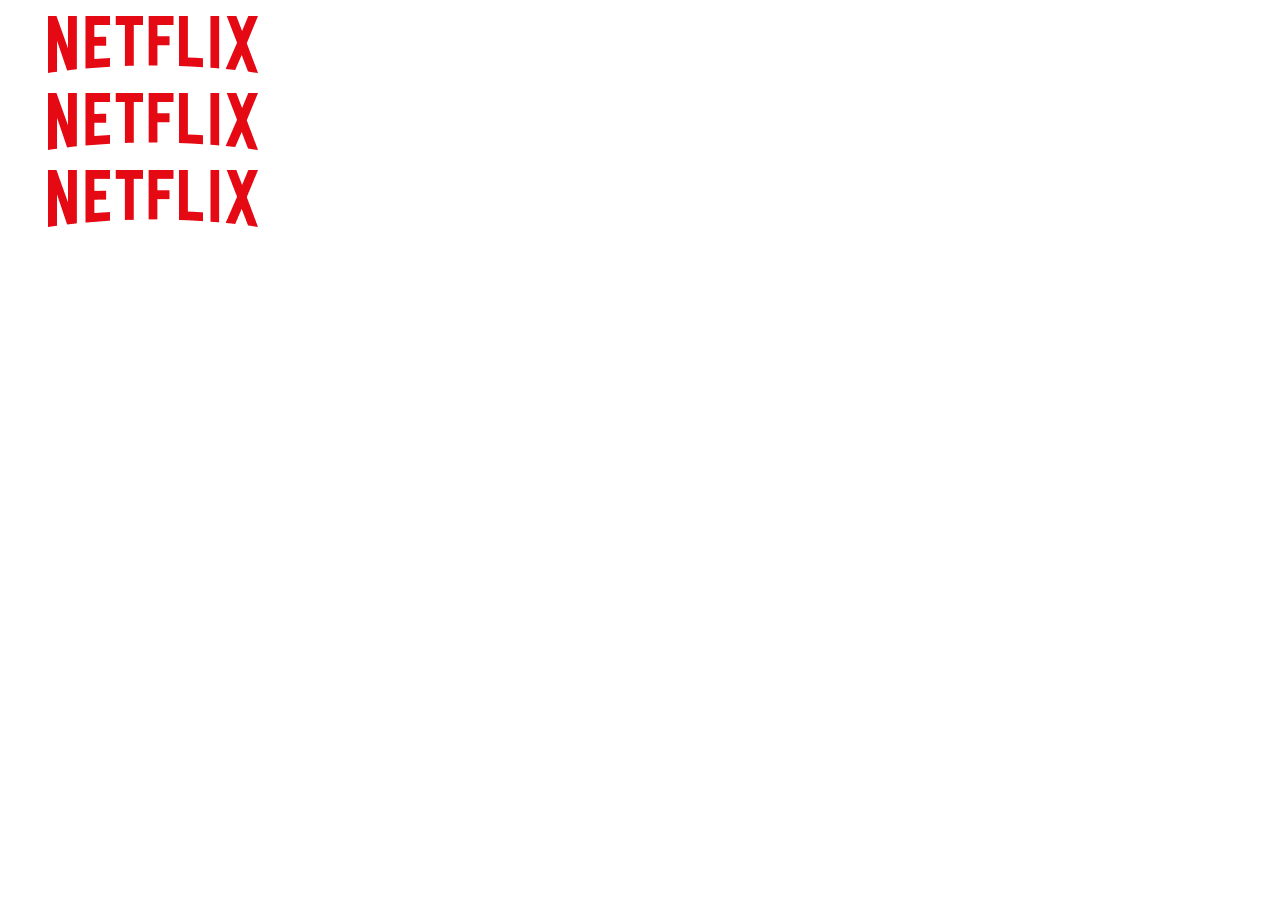
<file: picture.html>
<!DOCTYPE html>
<html lang="ko-KR">
<head>
  <meta charset="UTF-8" />
  <meta http-equiv="X-UA-Compatible" content="IE=edge" />
  <meta name="viewport" content="width=device-width, initial-scale=1.0" />
  <title>Picture 요소</title>
  <link rel="stylesheet" href="./styles/picture.css" />
</head>
<body>
  <figure class="svg1">
    <svg aria-label="Netflix" width="210" height="57" viewBox="0 0 210 57" fill="none" xmlns="http://www.w3.org/2000/svg">
      <path d="M198.768 27.1332L210 57C206.689 56.5245 203.38 55.9297 200.009 55.3954L193.682 38.8904L187.18 54.0313C183.988 53.497 180.853 53.3172 177.661 52.9022L189.072 26.777L178.725 0H188.304L194.097 14.961L200.306 0H210L198.768 27.1332ZM171.158 0H162.467V51.775C165.305 51.953 168.261 52.0706 171.158 52.4268V0ZM154.958 51.1802C147.036 50.6459 139.113 50.1722 131.015 49.9923V0H139.881V41.5617C144.967 41.681 150.051 42.096 154.958 42.3328V51.1802ZM121.554 20.2466V29.1527H109.436V49.3993H100.685V0H125.516V8.90608H109.436V20.2466H121.554ZM85.7857 8.90608V49.8748C82.8296 49.8748 79.8151 49.8748 76.9175 49.9923V8.90608H67.7533V0H95.0085V8.90608H85.7857ZM58.1758 29.6264C54.2746 29.6264 49.6623 29.6264 46.3516 29.8063V43.047C51.5544 42.689 56.7572 42.2741 62.0185 42.096V50.6459L37.4835 52.6066V0H62.0185V8.90608H46.3516V20.8984C49.7811 20.8984 55.0424 20.7203 58.1758 20.7203V29.6264ZM9.04547 24.64V55.7516C5.85358 56.1096 3.01457 56.5245 0 57V0H8.45497L19.983 32.36V0H28.8512V53.3172C25.7178 53.8532 22.5259 54.0313 19.1549 54.505L9.04547 24.64Z" fill="#E50914"/>
    </svg>
  </figure>

  <figure class="svg2">
    <img src="./assets/netflix.svg.svg" alt="" />
  </figure>
  
  <figure>
    <picture>
      <source srcset="./assets/netflix.svg" type="image/svg" />
      <img class="" srcset="./assets/netflix.png 1x, ./assets/netflix@2x.png 2x" alt="넷플릭스" />
    </picture>
  </figure>

  
    
  
</body>
</html>
</file>
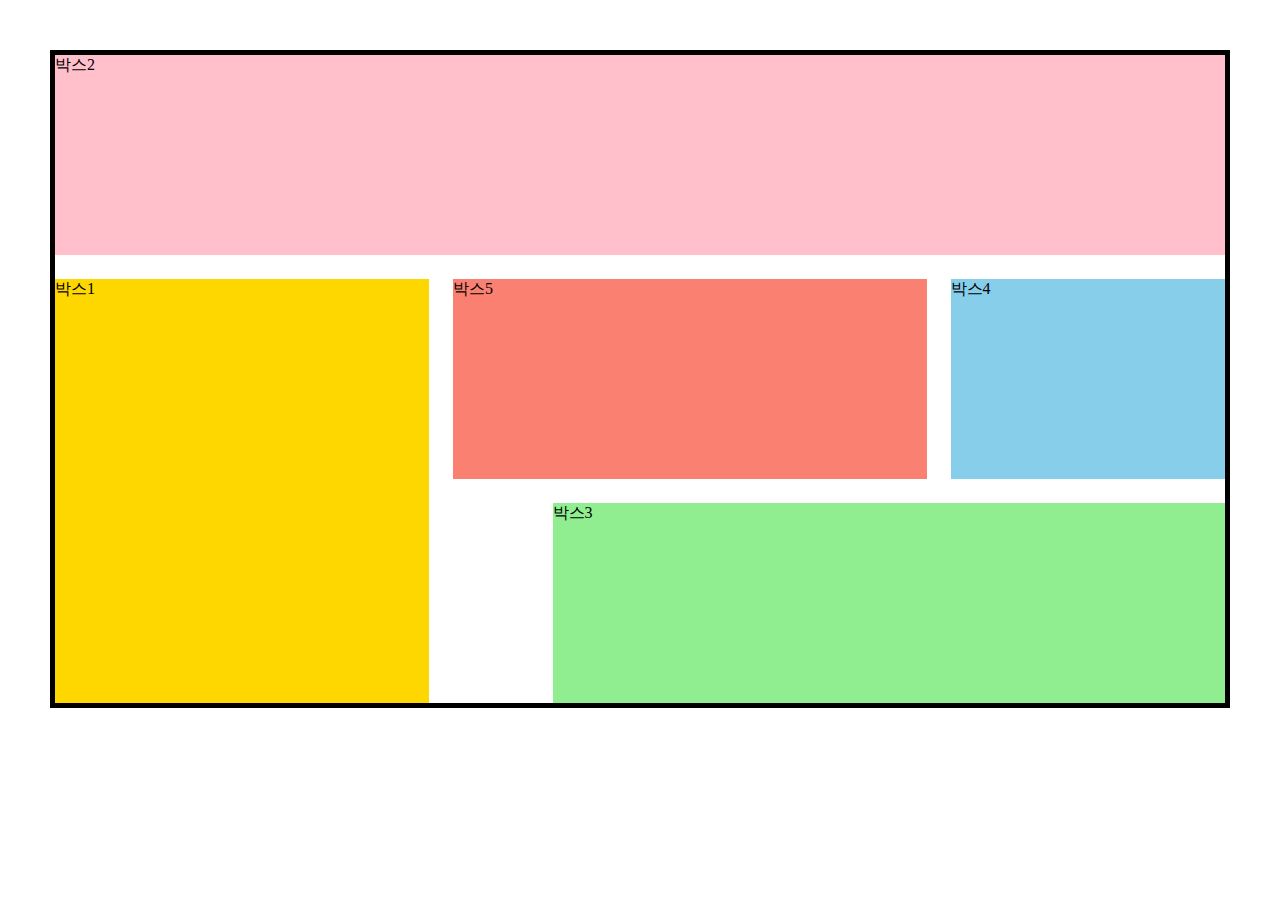
<file: rwd-layout.html>
<!DOCTYPE html>
<html lang="ko-KR">
<head>
  <meta charset="UTF-8" />
  <meta http-equiv="X-UA-Compatible" content="IE=edge" />
  <meta name="viewport" content="width=device-width, initial-scale=1.0" />
  <title>Grid를 활용한 반응형 레이아웃</title>
  <link rel="stylesheet" href="./styles/grid-layout.css" />
</head>
<body>
  <div class="container">
    <div class="group1">박스1</div>
    <div class="group2">박스2</div>
    <div class="group3">박스3</div>
    <div class="group4">박스4</div>
    <div class="group5">박스5</div>
  </div>
</body>
</html>
</file>
<file: styles/picture.css>
.svg1 path{
  transition: all 1400ms;
}
.svg1 path:hover {
  fill: blue;
}
.svg2 {}
</file>
<file: styles/grid-layout.css>
* {
  box-sizing: border-box;
}

body {
  margin: 0;
}

.group1 {
  background: gold;
}
.group2 {
  background: pink;
}
.group3 {
  background: lightgreen;
}
.group4 {
  background: skyblue;
}
.group5 {
  background: salmon;
}
.group6 {
  background: violet;
}
.group7 {
  background: aquamarine;
}
.group8 {
  background: lightseagreen;
}
.group9 {
  background: MediumPurple;
}
.group10 {
  background: MidnightBlue;
}
.group11 {
  background: Olive;
}
.group12 {
  background: SandyBrown;
}

/* 공통 레이아웃 */
.container {
  border: 5px solid black;
  margin: 50px;
  display: grid;
  gap: 24px;
  grid-template-rows: repeat(3, 200px);
}

.group1 {
  grid-area: box1;
}
.group2 {
  grid-area: box2;
}
.group3 {
  grid-area: box3;
}
.group4 {
  grid-area: box4;
}
.group5 {
  grid-area: box5;
}

/* 모바일 레이아웃 */
@media (max-width: 768px) {
  .container {
    grid-template-columns: repeat(2, 1fr);
    grid-template-areas: 
    "box2 box2"
    "box1 box3"
    "box4 box5";
  }

  .group2 {
    grid-column-start: 1;
    grid-column-end: 3;
    grid-row-start: 1;
    grid-row-end: 2;
  }
}

/* 데스크탑 레이아웃 */
@media (min-width: 769px) {
  .container {
    grid-template-columns: repeat(12, 1fr);
    grid-template-areas: 
    "box2 box2 box2 box2 box2 box2 box2 box2 box2 box2 box2 box2"
    "box1 box1 box1 box1 box5 box5 box5 box5 box5 box4 box4 box4"
    "box1 box1 box1 box1 . box3 box3 box3 box3 box3 box3 box3";
  }
}
</file>
